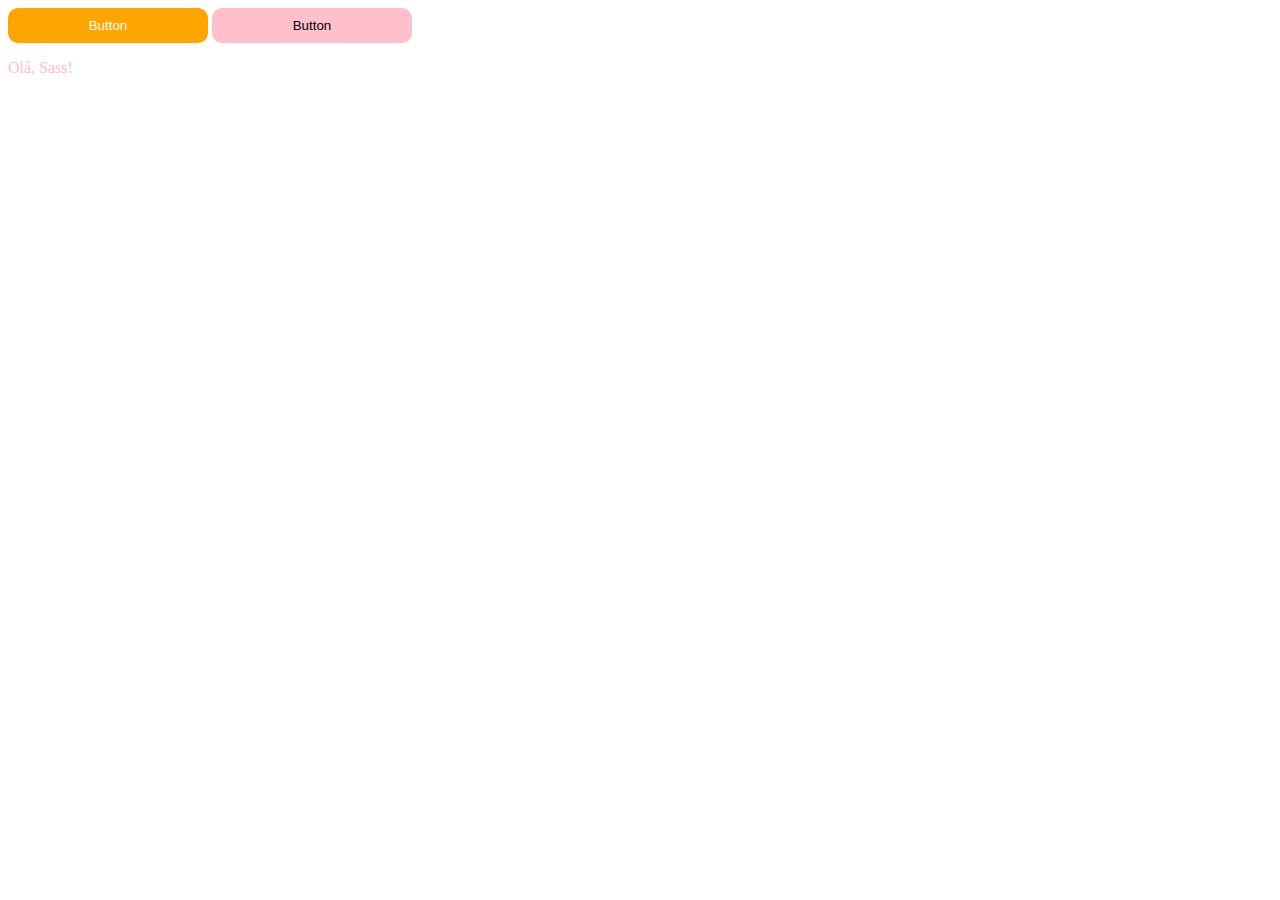
<file: ex002/index.html>
<!DOCTYPE html>
<html lang="pt-br">
<head>
    <meta charset="UTF-8">
    <meta name="viewport" content="width=device-width, initial-scale=1.0">
    <link rel="stylesheet" href="assets/css/style.css">
    <title>Document</title>
</head>
<body>
    <button class="btn btn-laranja">
        Button
    </button>
    <button class="btn btn-rosa">
        Button
    </button>

    <p>Olá, Sass!</p>
</body>
</html>
</file>
<file: ex002/assets/css/style.css>
.btn, .btn-laranja {
  width: 200px;
  padding: 10px 0px;
  background: none;
  border: 0;
  border-radius: 10px;
  transition: 0.3s;
}
.btn.btn-rosa, .btn-rosa.btn-laranja {
  background: pink;
  color: #000;
}

.btn-laranja {
  background: orange;
  color: #fff;
}
.btn-laranja:hover {
  background-color: red;
}

p {
  color: pink;
}

/*# sourceMappingURL=style.css.map */
</file>
